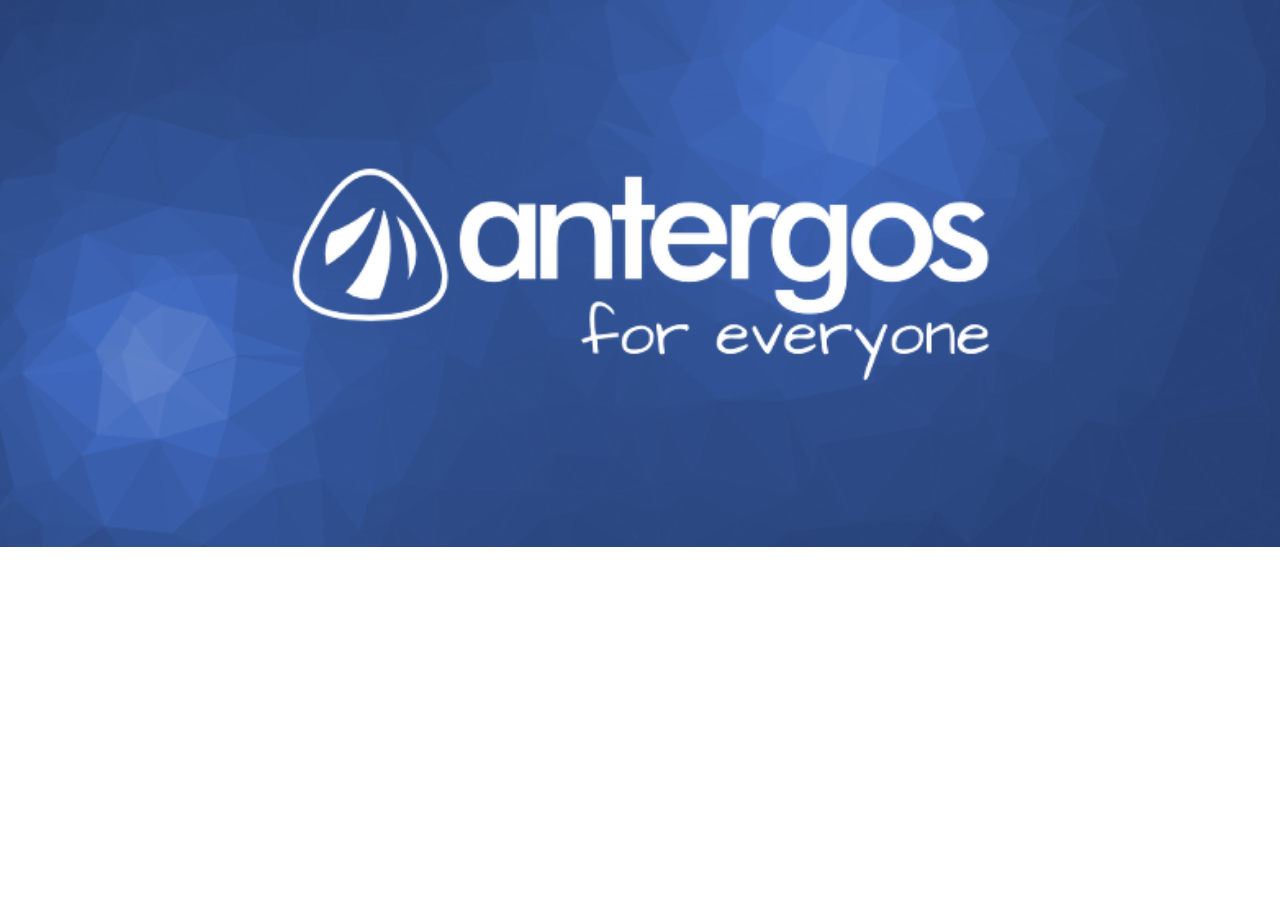
<file: packages/cnchi/pkg/cnchi/usr/share/cnchi/data/slides.html>
<!DOCTYPE html>
<html lang="en">

<head>
    <meta charset="UTF-8">
    <meta name="viewport" content="width=device-width, initial-scale=1, minimum-scale=1, maximum-scale=1" />

    <title></title>

    <!-- Bootstrap core CSS -->
    <link href="css/bootstrap.min.css" rel="stylesheet">
    <style>
        img {
            width: 100%;
            height: 334px;
        }

        html,
        body {
            height: 100%;
            max-height: 100%;
            overflow: hidden;
        }
    </style>

</head>

<body>
    <div class="container-fluid" style="padding: 0px !important;">
        <div class="row">
            <div class="col-md-12" style="padding: 0px !important;">
                <!-- Carousel ================================================== -->
                <div id="myCarousel" class="carousel slide" data-ride="carousel">
                    <!-- Indicators -->
                    <!--
                        <ol class="carousel-indicators">
                            <li data-target="#myCarousel" data-slide-to="0" class="active"></li>
                            <li data-target="#myCarousel" data-slide-to="1"></li>
                            <li data-target="#myCarousel" data-slide-to="2"></li>
                        </ol>
                    -->
                    <div class="carousel-inner" role="listbox">
                        <div class="item active">
                            <img class="first-slide" src="images/slides/1.png" alt="First slide">
                            <div class="container">
                                <div class="carousel-caption">
                                    <!--
                                    <h1>Example headline.</h1>
                                    <p>Note: If you're viewing this page via a <code>file://</code> URL, the "next" and "previous" Glyphicon buttons on the left and right might not load/display properly due to web browser security rules.</p>
                                    <p><a class="btn btn-lg btn-primary" href="#" role="button">Sign up</a></p>
                                    -->
                                </div>
                            </div>
                        </div>
                        <div class="item">
                            <img class="second-slide" src="images/slides/2.png" alt="Second slide">
                            <div class="container">
                                <div class="carousel-caption">
                                    <!--
                                    <h1>Antergos loves Numix</h1>
                                    <p>It's all in the details. Antergos includes exclusive desktop and icon themes from our friends at the Numix Project.</p>
                                    <p><a class="btn btn-lg btn-primary" href="#" role="button">Learn more</a></p>
                                    -->
                                </div>
                            </div>
                        </div>
                        <div class="item">
                            <img class="third-slide" src="images/slides/3.png" alt="Third slide">
                            <div class="container">
                                <div class="carousel-caption">
                                    <!--
                                    <h1>One more for good measure.</h1>
                                    <p>Cras justo odio, dapibus ac facilisis in, egestas eget quam. Donec id elit non mi porta gravida at eget metus. Nullam id dolor id nibh ultricies vehicula ut id elit.</p>
                                    <p><a class="btn btn-lg btn-primary" href="#" role="button">Browse gallery</a></p>
                                    -->
                                </div>
                            </div>
                        </div>
                    </div>
                    <!--
                    <a class="left carousel-control" href="#myCarousel" role="button" data-slide="prev">
                    <span class="glyphicon glyphicon-chevron-left" aria-hidden="true"></span>
                    <span class="sr-only">Previous</span>
                    </a>
                    <a class="right carousel-control" href="#myCarousel" role="button" data-slide="next">
                    <span class="glyphicon glyphicon-chevron-right" aria-hidden="true"></span>
                    <span class="sr-only">Next</span>
                    </a>
                    -->
                </div>
                <!-- /.carousel -->
            </div>
        </div>
    </div>
    <!-- Bootstrap core JavaScript -->
    <script src="js/jquery.min.js"></script>
    <script src="js/bootstrap.min.js"></script>

    <script>
        $('.carousel').carousel({
            interval: 1000 * 20
        });
    </script>
</body>

</html>
</file>
